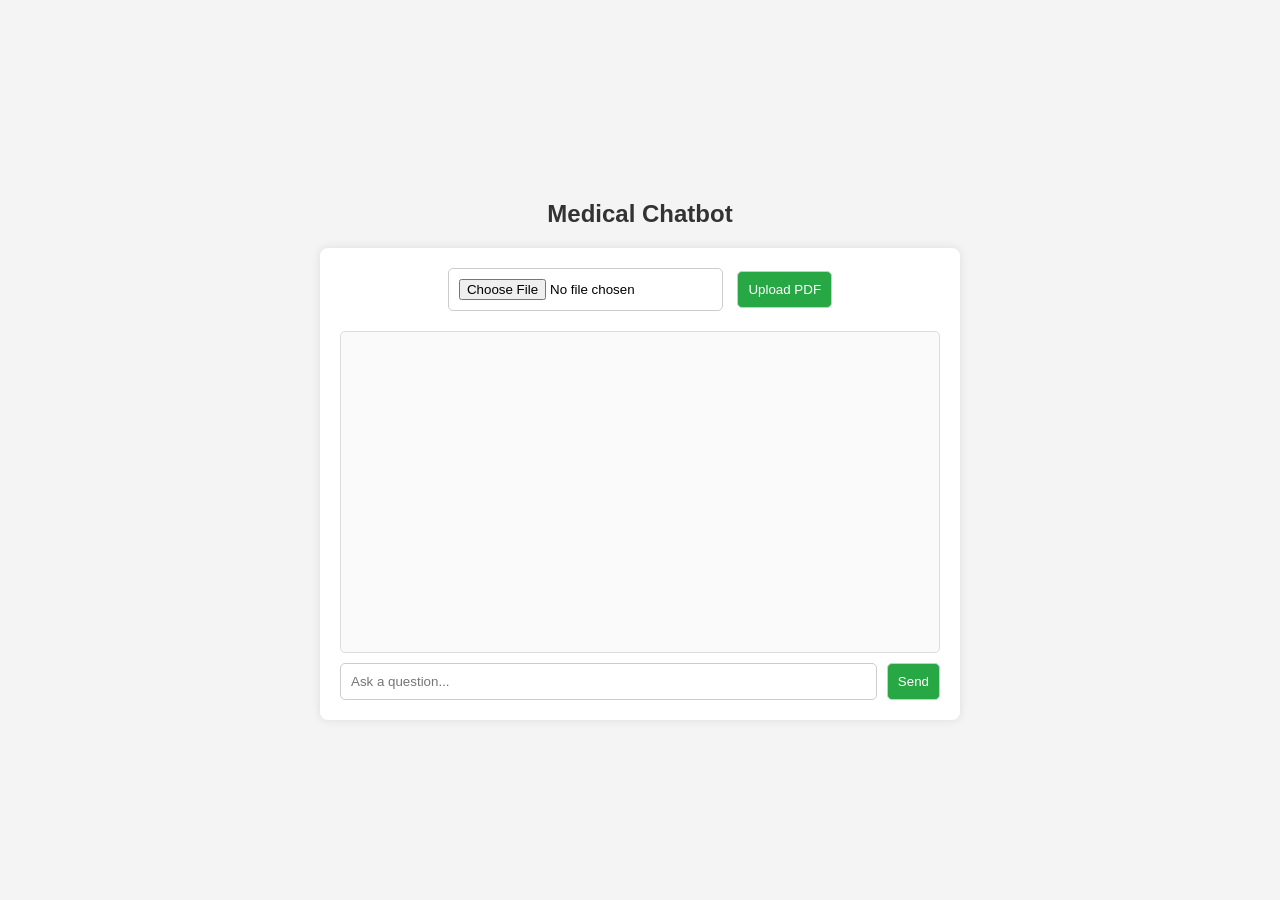
<file: templates/index2.html>
<!DOCTYPE html>
<html lang="en">
<head>
    <meta charset="UTF-8">
    <meta name="viewport" content="width=device-width, initial-scale=1.0">
    <title>Medical Chatbot</title>
    <link rel="stylesheet" href="https://cdnjs.cloudflare.com/ajax/libs/font-awesome/6.4.2/css/all.min.css">
    <style>
        body {
            font-family: Arial, sans-serif;
            background-color: #f4f4f4;
            margin: 0;
            padding: 0;
            display: flex;
            flex-direction: column;
            align-items: center;
            justify-content: center;
            height: 100vh;
        }
        h2 {
            color: #333;
        }
        .container {
            width: 90%;
            max-width: 600px;
            background: white;
            padding: 20px;
            border-radius: 8px;
            box-shadow: 0 0 10px rgba(0, 0, 0, 0.1);
            text-align: center;
        }
        .upload-box {
            margin-bottom: 20px;
        }
        .chat-box {
            border: 1px solid #ddd;
            height: 300px;
            overflow-y: auto;
            padding: 10px;
            background: #fafafa;
            border-radius: 5px;
            text-align: left;
        }
        .input-box {
            display: flex;
            margin-top: 10px;
        }
        input, button {
            padding: 10px;
            border-radius: 5px;
            border: 1px solid #ccc;
        }
        input {
            flex: 1;
            margin-right: 10px;
        }
        button {
            background-color: #28a745;
            color: white;
            cursor: pointer;
        }
        button:disabled {
            background-color: #ccc;
            cursor: not-allowed;
        }
        .loading {
            display: none;
            font-size: 14px;
            color: #555;
            margin-top: 10px;
        }
    </style>
</head>
<body>
    <h2>Medical Chatbot</h2>
    <div class="container">
        <!-- PDF Upload Section -->
        <div class="upload-box">
            <input type="file" id="pdfInput" accept="application/pdf">
            <button onclick="uploadPDF()">Upload PDF</button>
        </div>
        
        <!-- Chat Box -->
        <div class="chat-box" id="chatBox"></div>
        
        <!-- User Input -->
        <div class="input-box">
            <input type="text" id="userInput" placeholder="Ask a question...">
            <button onclick="sendMessage()">Send</button>
        </div>
        
        <p class="loading" id="loadingText">Loading...</p>
    </div>

    <script>
        function uploadPDF() {
            const fileInput = document.getElementById("pdfInput").files[0];
            if (!fileInput) {
                alert("Please select a PDF file to upload.");
                return;
            }

            const formData = new FormData();
            formData.append("file", fileInput);

            fetch("/upload", { method: "POST", body: formData })
                .then(response => response.json())
                .then(data => {
                    alert(data.message || "PDF uploaded successfully!");
                })
                .catch(error => console.error("Upload Error:", error));
        }

        function sendMessage() {
            const userInput = document.getElementById("userInput");
            const chatBox = document.getElementById("chatBox");
            const loadingText = document.getElementById("loadingText");

            let message = userInput.value.trim();
            if (!message) return;

            chatBox.innerHTML += `<p><strong>You:</strong> ${message}</p>`;
            userInput.value = "";
            loadingText.style.display = "block";

            fetch("/chat", {
                method: "POST",
                headers: { "Content-Type": "application/json" },
                body: JSON.stringify({ message: message })
            })
            .then(response => response.json())
            .then(data => {
                loadingText.style.display = "none";
                chatBox.innerHTML += `<p><strong>Bot:</strong> ${data.reply}</p>`;
                chatBox.scrollTop = chatBox.scrollHeight;
            })
            .catch(error => {
                loadingText.style.display = "none";
                chatBox.innerHTML += `<p style="color: red;"><strong>Error:</strong> Failed to get response.</p>`;
                console.error("Chat Error:", error);
            });
        }
    </script>
</body>
</html>
</file>
